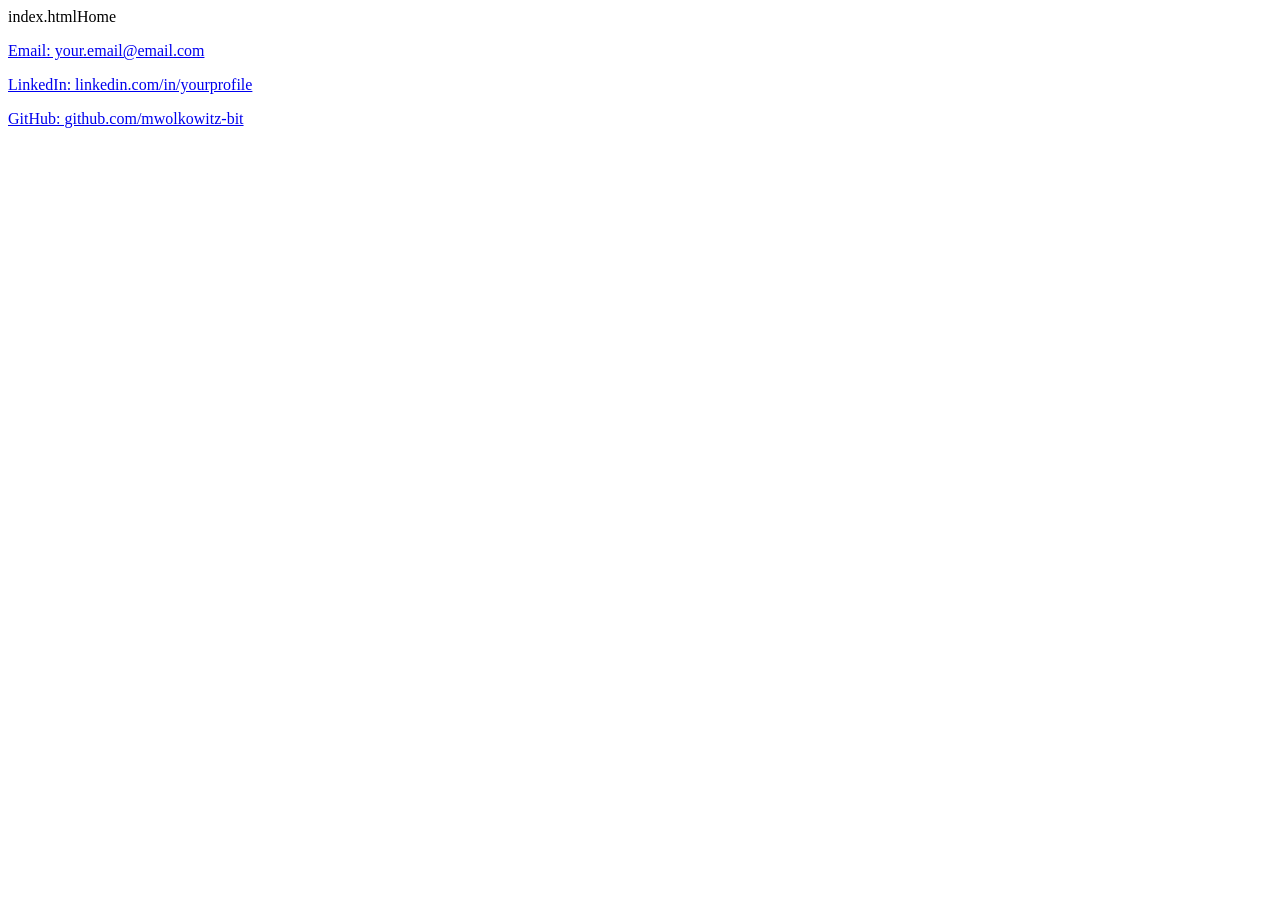
<file: contact.html>
<!DOCTYPE html>
<html lang="en">
<head>
    <meta charset="UTF-8">
    <meta name="viewport" content="width=device-width, initial-scale=1.0">
    <title>Contact | Mila Wolkowitz</title>
    <link.css
</head>
<body>

<nav>
    index.htmlHome</a>
    <a href="lAbout Me</a>
    resume.htmlResume</a>
    projects.htmlProjects</a>
    skills.htmlSkills</a>
    <antact.htmlContact</a>
</nav>

<main>
    <h1>Contact</h1>

    <div class="project-card">
        <p>Email: your.email@email.com</p>
        <p>LinkedIn: linkedin.com/in/yourprofile</p>
        <p>GitHub: github.com/mwolkowitz-bit</p>
    </div>

</main>

</body>
</html>
</file>
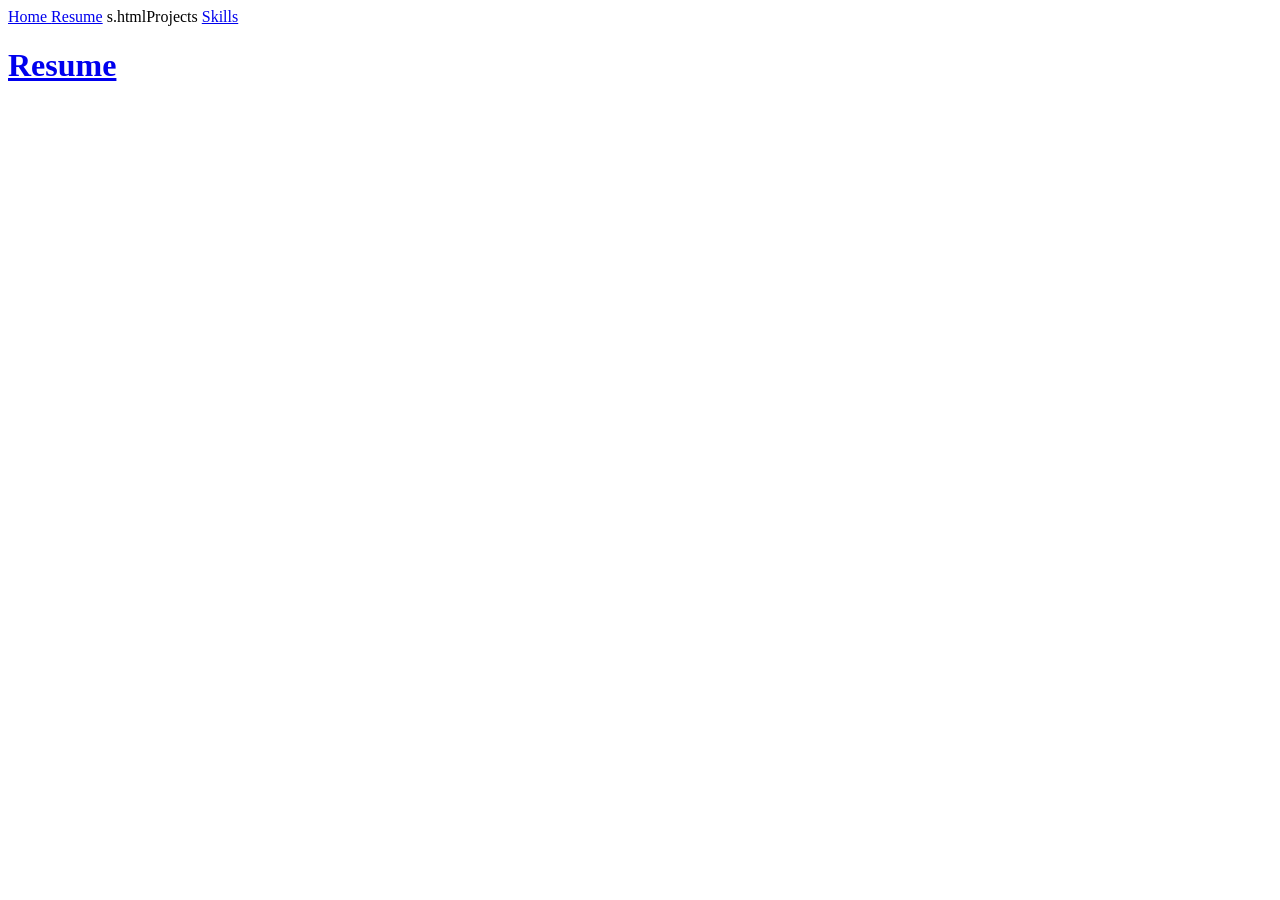
<file: resume.html>
<!DOCTYPE html>
<html>
<head>
    <title>Resume</title>
    <link.css
</head>
<body>

<nav>
    <a href="index.html">Home</t.htmlAbout Me</a>
    <a href="resume.html">Resume</a>
s.htmlProjects</a>
    <a href="skills.html">Skills</act.htmlContact</a>
</nav>

<main>
    <h1>Resume</h1>
</main>

</body>
</html>
</file>
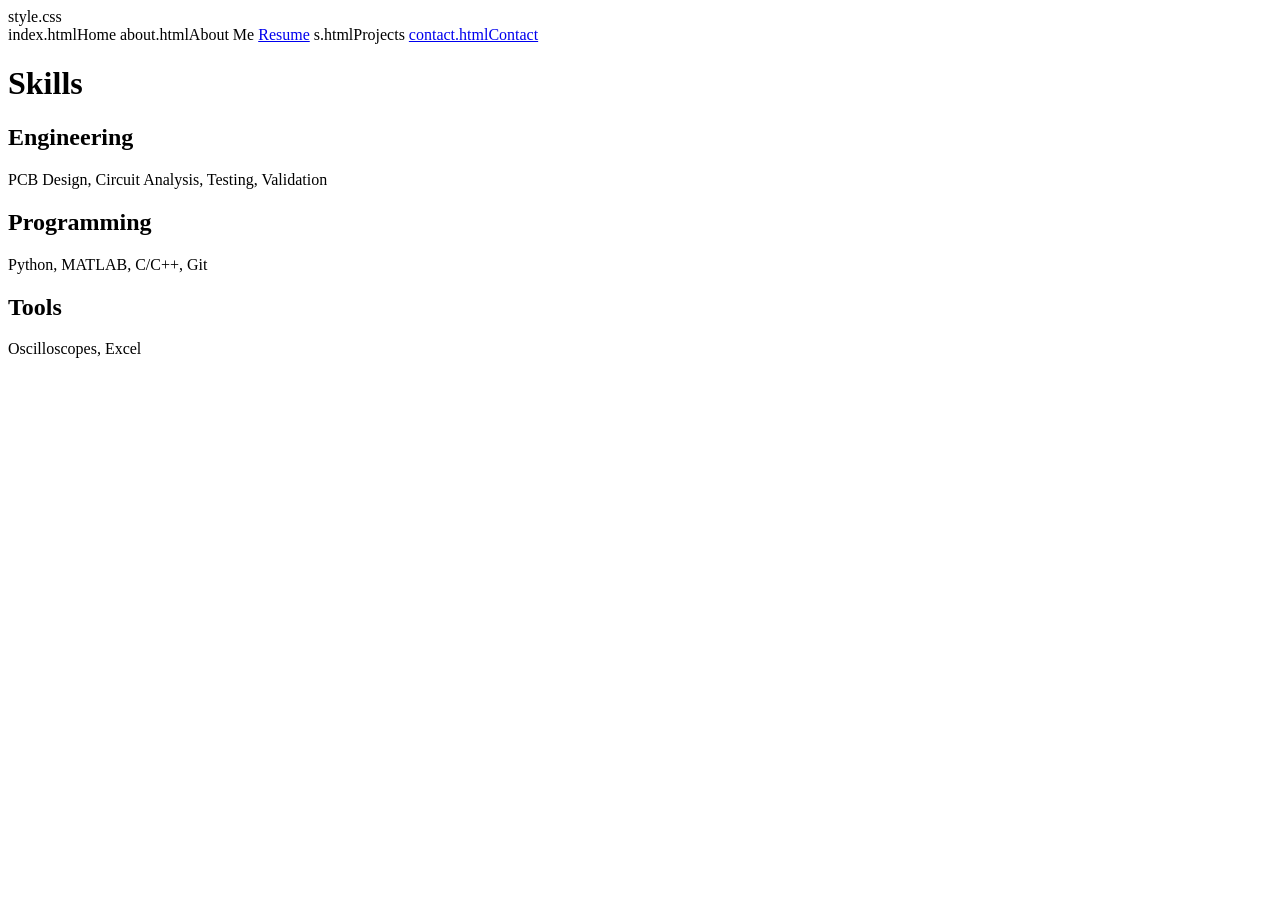
<file: skills.html>
<!DOCTYPE html>
<html lang="en">
<head>
    <meta charset="UTF-8">
    <meta name="viewport" content="width=device-width, initial-scale=1.0">
    <title>Skills | Mila Wolkowitz</title>
    style.css
</head>
<body>

<nav>
    index.htmlHome</a>
    about.htmlAbout Me</a>
    <a href="resume.html">Resume</a>
s.htmlProjects</a>
    <a href="skills.html">    contact.htmlContact</a>
</nav>

<main>
    <h1>Skills</h1>

    <div class="project-card">
        <h2>Engineering</h2>
        <p>PCB Design, Circuit Analysis, Testing, Validation</p>
    </div>

    <div class="project-card">
        <h2>Programming</h2>
        <p>Python, MATLAB, C/C++, Git</p>
    </div>

    <div class="project-card">
        <h2>Tools</h2>
        <p> Oscilloscopes, Excel</p>
    </div>

</main>

</body>
</html>
</file>
